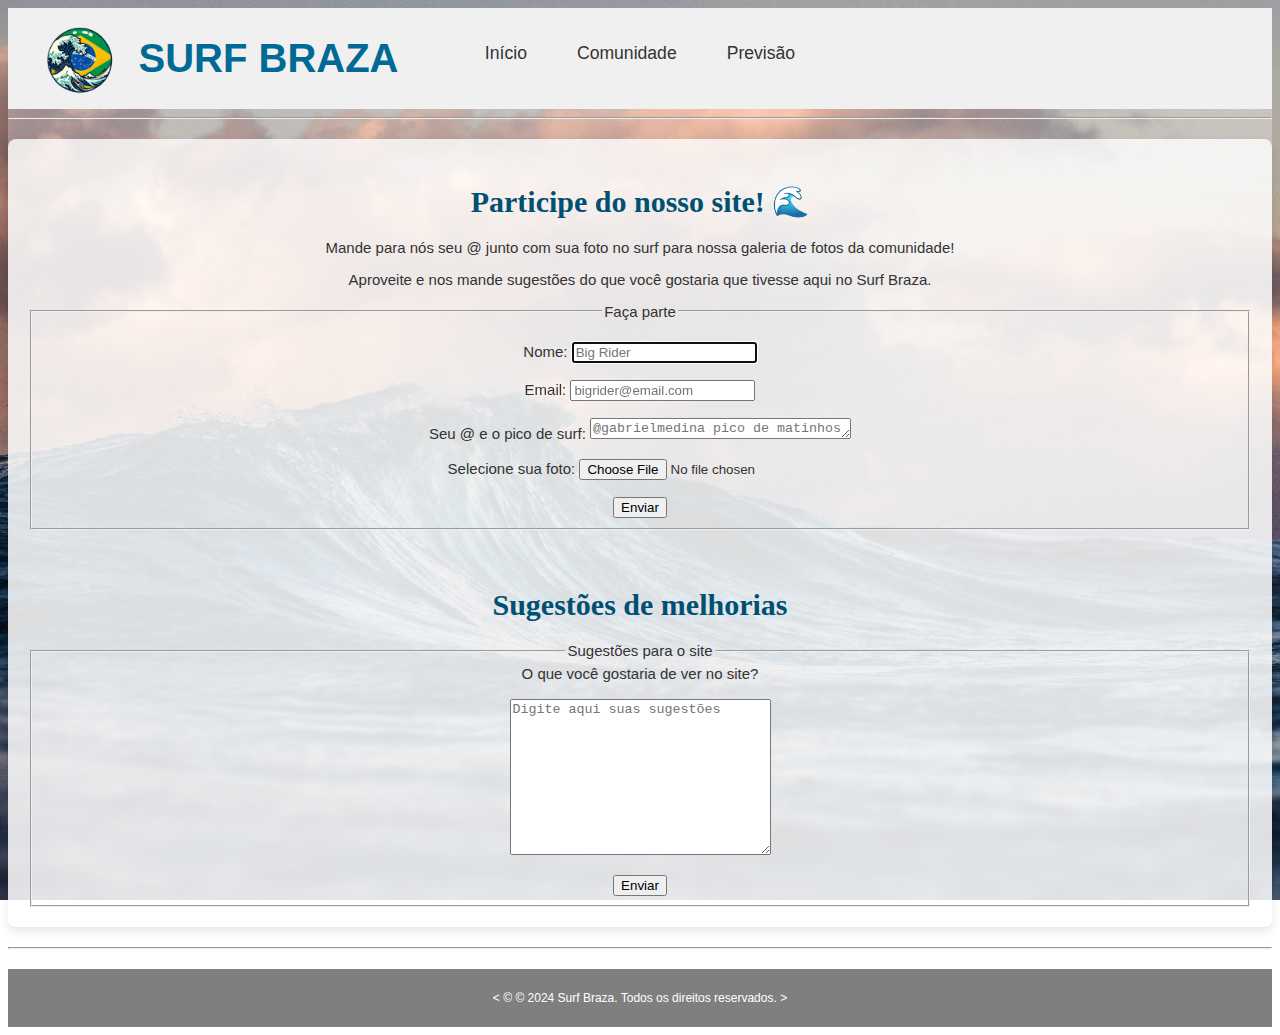
<file: colabore.html>
<!DOCTYPE html>
<html lang="pt-br">
<head>
    <title>Colabore</title>
    <meta charset="UTF-8">
    <meta name="autor" content="Guilherme Stanger">
    <meta name="assunto" content="colabore com o app">
    <link rel="icon" href="/images/favicon-32x32.png">
    <link rel="manifest" href="/assets/manifest.json">
    <link rel="stylesheet" href="estilos.css" type="text/css">
</head>
<body>
    <header>
        <div class="header-container">
            <h1>
                <img src="./images/android-chrome-512x512.png" alt="Logo Surf Braza" class="logo">
                Surf Braza
            </h1>
            <nav aria-label="navegação primária">
                <ul class="nav-list">
                    <li><a href="/">Início</a></li>
                    <li><a href="/comunidade.html">Comunidade</a></li>
                    <li><a href="/previsao.html">Previsão</a></li>
                </ul>
            </nav>  
        </div>
    </header>
    
    <hr>
    
    <main>
        <article id="colabore">
            <form action="enviar_dados.php" method="post" enctype="multipart/form-data">
                <h2>Participe do nosso site! 🌊</h2>
                <p>Mande para nós seu @ junto com sua foto no surf para nossa galeria de fotos da comunidade!</p>
                <p>Aproveite e nos mande sugestões do que você gostaria que tivesse aqui no Surf Braza.</p>
                <fieldset>
                    <legend>Faça parte</legend>
                    <br>
                    <label for="nome">Nome:</label>
                    <input type="text" id="nome" name="nome" placeholder="Big Rider" autocomplete="on" required autofocus>
                    <br><br>
                    <label for="email">Email:</label>
                    <input type="email" id="email" name="email" placeholder="bigrider@email.com" autocomplete="on" required>
                    <br><br>
                    <label for="instagram">Seu @ e o pico de surf:</label>
                    <textarea id="instagram" name="instagram" cols="30" rows="1" placeholder="@gabrielmedina pico de matinhos" autocomplete="on" required></textarea>
                    <br><br>
                    <label for="imagem">Selecione sua foto:</label>
                    <input type="file" id="imagem" name="imagem">
                    <br><br>
                    <button type="submit">Enviar</button>
                    <br>
                </fieldset>
            </form>

            <br><br>

            <h2>Sugestões de melhorias</h2>
            <form action="enviar_dados.php" method="post">
                <fieldset>
                    <legend>Sugestões para o site</legend>
                    <label for="sugestoes">O que você gostaria de ver no site?</label>
                    <br><br>
                    <textarea id="sugestoes" name="sugestoes" cols="30" rows="10" placeholder="Digite aqui suas sugestões"></textarea>
                    <br><br>
                    <button type="submit">Enviar</button>
                </fieldset>
            </form>
        </article>

    </main>
    
    <hr>
    
    <footer>
        <p>
            &lt; &copy; © 2024 Surf Braza. Todos os direitos reservados. &gt;
        </p>
    </footer>

</body>
</html>
</file>
<file: estilos.css>
/* Fonte principal */
html {
    font-family: 'Poppins', sans-serif;
}

/* Título da página */
h1 {
    padding-left: 10px;
    color: #005073; /* Mudança para um azul mais vibrante, relacionado ao tema do surf */
    text-transform: uppercase;
    font-family: 'Pacifico', cursive; /* Fonte para os títulos */
    margin-top: 20px;
}

/* Menu de navegação */
nav {
    text-align: center;
    flex-grow: 1; /* Permite que o menu ocupe o espaço restante */
    display: flex;
    justify-content: center; /* Centraliza os itens horizontalmente */
    margin-bottom: 10px;
}

/* Menu de navegação no cabeçalho */
#lista {
    list-style: none;
    padding: 20;
    display: flex;
    justify-content: center; /* Centraliza os itens no menu */
    gap: 20px; /* Espaçamento horizontal entre os itens */
}


#lista li {
    margin: 30px 0; /* Aumenta o espaçamento vertical entre os itens */
}

/* Menu de navegação no cabeçalho */
/* Container do cabeçalho */
.header-container {
    display: flex;
    justify-content: flex-start; /* Mantém o logo e título à esquerda */
    align-items: center;
    padding: 0.5px;
    background-color: #f0f0f0; /* Cor de fundo suave */
    position: relative; /* Permite centralizar o menu usando 'absolute' */
}

/* Menu de navegação */
nav {
    position: absolute; /* Permite centralizar o menu horizontalmente */
    left: 50%; /* Posiciona o menu no meio da tela */
    transform: translateX(-50%); /* Centraliza exatamente no meio */
}

/* Menu de navegação no cabeçalho */
#lista {
    list-style: none;
    padding: 0;
    display: flex;
    gap: 20px; /* Espaçamento horizontal entre os itens */
}

/* Título e logo */
header h1 {
    display: flex;
    align-items: center;
    font-size: 2.5rem; /* Aumenta o tamanho do título */
    color: #006994; /* Azul escuro, combinando com o tema do surf */
    font-family: 'Poppins', sans-serif; /* Fonte mais moderna */
    margin: 0; /* Remove margens para manter à esquerda */
    padding-left: 20px; /* Ajuste para a esquerda */
}

/* Logo */
.logo {
    height: 100px; /* Ajuste o tamanho */
    margin-right: 10px; /* Espaço entre o logo e o título */
}




/* Navegação */
.nav-list {
    display: flex;
    list-style-type: none;
    gap: 20px;
}

.nav-list li a {
    text-decoration: none;
    color: #333;
    font-size: 1.1rem;
    font-family: 'Arial', sans-serif;
    padding: 5px 15px;
    border-radius: 4px;
}

.nav-list li a:hover {
    background-color: #006994; /* Destaca os links */
    color: white;
}




/* Galeria comunidade */
img {
    max-width: 280px;
    height: auto;
}

#galeria {
    display: flex;
    width: 50%;
    margin: 0 auto;
    justify-content: center;
    flex-wrap: wrap; /* Permite quebrar linha quando necessário */
}

figcaption {
    text-align: center; /* Correção no alinhamento do texto */
    color: #333; /* Melhor contraste para a legenda */
    font-size: 0.9rem;
}

@media (max-width: 650px) {
    #galeria {
        flex-direction: column;
        align-items: center;
        width: 80%; /* Ajusta largura para dispositivos móveis */
    }
}

/* Roda pé */
footer {
    font-size: 0.75em;
    background-color: rgba(0, 0, 0, 0.5); /* Fundo semi-transparente para contraste */
    color: #ffffff;
    padding: 10px 0;
    text-align: center;
    position: relative;
    z-index: 1;
    margin-top: 20px;
}

/* Página inicial */
h2 {
    text-align: center;
    font-size: 2.0em;
    font-family: 'Pacifico', cursive; /* Fonte para os títulos */
    color: #005073;
    margin-bottom: 20px;
}

#previsao {
    text-align: center;
    padding: 20px;
    background-color: rgba(255, 255, 255, 0.8); /* Fundo semi-transparente */
    border-radius: 8px;
    box-shadow: 0px 4px 10px rgba(0, 0, 0, 0.1);
    margin: 20px 0;
}

h3 { 
    text-align: center;
    font-size: 40px;
    color: #005073;
    margin-bottom: 20px;
}

#colabore {
    font-size: 15px;
    text-align: center;
    background-color: rgba(255, 255, 255, 0.8); /* Fundo semi-transparente */
    border-radius: 8px;
    padding: 20px;
    box-shadow: 0px 4px 10px rgba(0, 0, 0, 0.1);
    margin: 20px 0;
}

.gallery {
    display: grid;
    grid-template-columns: repeat(auto-fill, minmax(300px, 1fr));
    gap: 15px;
    padding: 20px;
}

.gallery figure {
    background-color: #f8f8f8; /* Fundo claro para destacar a imagem */
    border-radius: 10px; /* Canto arredondado */
    overflow: hidden;
    box-shadow: 0px 2px 8px rgba(0, 0, 0, 0.1); /* Sombra sutil */
    text-align: center;
    transition: transform 0.3s ease;
}

.gallery figure:hover {
    transform: scale(1.03); /* Efeito de zoom ao passar o mouse */
}

.gallery img {
    width: 100%;
    height: auto;
    object-fit: cover; /* Mantém a imagem proporcional dentro do contêiner */
    display: block;
}

.gallery figcaption {
    padding: 10px;
    font-size: 14px;
    color: #555;
}

/* Background */
body {
    background: url('/images/silas-baisch-ceITO2rlDgc-unsplash.jpg') no-repeat center center fixed;
    background-size: cover;
    background-attachment: fixed;
    position: relative;
    color: #333; /* Ajuste da cor do texto para contraste */
}

body::before {
    content: '';
    position: absolute;
    top: 0;
    left: 0;
    right: 0;
    bottom: 0;
    background: rgba(255, 255, 255, 0.3); /* Overlay branco suave */
    z-index: -1; /* Coloca o overlay atrás do conteúdo */
}

/* Botão voltar ao topo */
.back-to-top {
    position: fixed;
    bottom: 20px;
    right: 20px;
    background-color: #ffdd57;
    padding: 10px;
    border-radius: 50%;
    color: #005073;
    font-size: 1.2rem;
    text-align: center;
    text-decoration: none;
    transition: background-color 0.3s ease;
    z-index: 10;
}

.back-to-top:hover {
    background-color: #ffc107;
}

/* Remover marcadores de lista */
ul {
    list-style-type: none;
    padding: 0;
    margin: 0;
}
</file>
